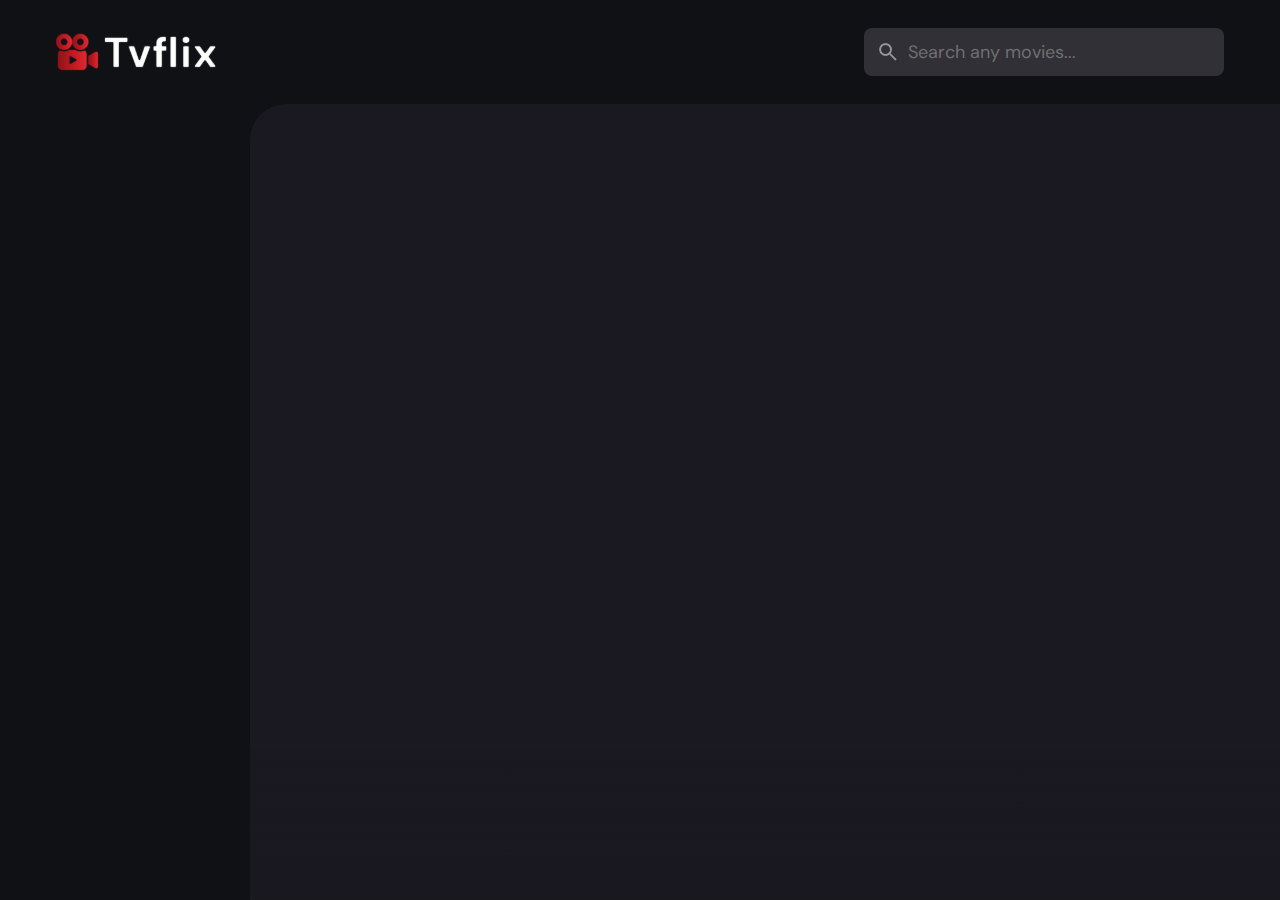
<file: index.html>
<!DOCTYPE html>
<html lang="en">
<head>
    <meta charset="UTF-8">
    <meta name="viewport" content="width=device-width, initial-scale=1.0">
    <link rel="shortcut icon" href="./favicon.svg" type="image/svg+xml">
    <title>Tvflix</title>
    <meta name="title" content="TvFlix">
    <meta name="description" content="Tvflix is a popular movie app made by Ntokozo Gumede">
    <!-- CSS LINK  -->
    <link rel="stylesheet" href="./assets/css/style.css">
    <!-- GOOGLE FONTS -->
    <link rel="preconnect" href="https://fonts.googleapis.com">
<link rel="preconnect" href="https://fonts.gstatic.com" crossorigin>
<link href="https://fonts.googleapis.com/css2?family=DM+Sans:wght@400;700&display=swap" rel="stylesheet">
<!-- CUSTOM JS -->
<script type="module" src="./assets/js/index.js"></script>
<script src="./assets/js/global.js" defer></script>


</head>
<body>
    <!-- HEADER -->
    <header class="header">
        <a href="./index.html" class="logo">
            <img src="./assets/images/logo.svg" width="140" height="320">
        </a>

        <div class="search-box" search-box>
            <div class="search-wrapper " search-wrapper>
                <input type="text" name="search" placeholder="Search any movies..." class="search-field" aria-label = "search movies" search-field autocomplete="off"/>
                <img src="./assets/images/search.png" alt="search" class="leading-icon" width="24" height="24">
            </div>

            <button class="search-btn" search-toggler>
                <img src="./assets/images/close.png" alt="close search box" width="24" height="24">
            </button>
        </div>

        <button class="search-btn" search-toggler menu-close>
            <img src="./assets/images/search.png" alt="open search box" width="24" height="24">
        </button>

        <button class="menu-btn" menu-btn menu-toggler>
            <img src="./assets/images/menu.png" alt="open menu" class="menu" width="24" height="24">
            <img src="./assets/images/menu-close.png" alt="close menu" class="close" width="24" height="24">
        </button>
    </header>

    <main>
    <!-- SIDEBAR -->
    <nav class="sidebar" sidebar>
    </nav>
    <div class="overlay" overlay menu-toggler></div>

    <article class="container" page-content>
        <!-- MOVIE LIST -->
        <section class="movie-list" aria-label="upcoming movie">
        </section>
    </main>
    </article>
</body>
</html>
</file>
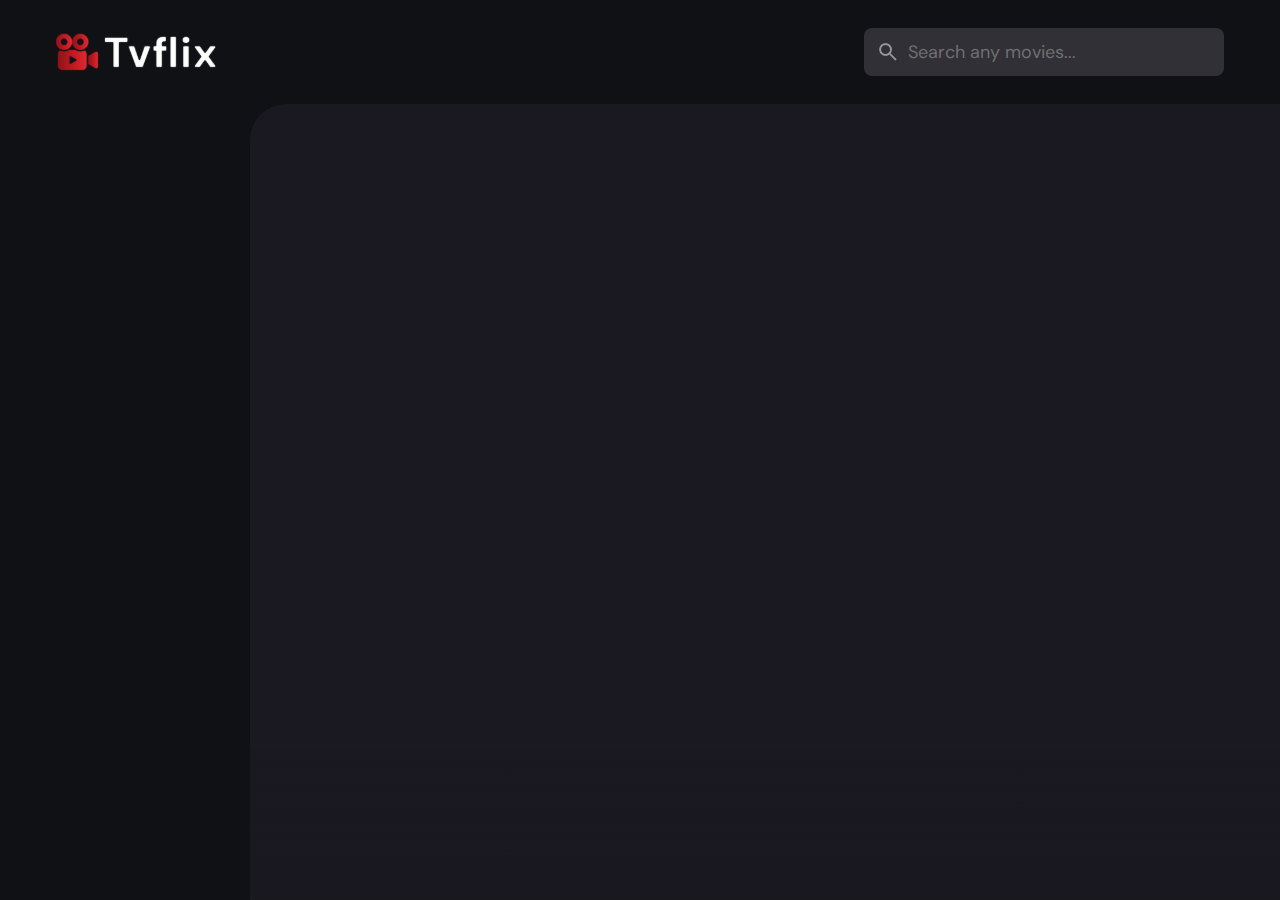
<file: detail.html>
<!DOCTYPE html>
<html lang="en">
<head>
    <meta charset="UTF-8">
    <meta name="viewport" content="width=device-width, initial-scale=1.0">
    <link rel="shortcut icon" href="./favicon.svg" type="image/svg+xml">
    <title>Tvflix - detail</title>
    <meta name="title" content="TvFlix">
    <meta name="description" content="Tvflix is a popular movie app made by Ntokozo Gumede">
    <!-- CSS LINK  -->
    <link rel="stylesheet" href="./assets/css/style.css">
    <!-- GOOGLE FONTS -->
    <link rel="preconnect" href="https://fonts.googleapis.com">
<link rel="preconnect" href="https://fonts.gstatic.com" crossorigin>
<link href="https://fonts.googleapis.com/css2?family=DM+Sans:wght@400;700&display=swap" rel="stylesheet">
<!-- CUSTOM JS -->
<script src="./assets/js/global.js" defer></script>
<script type="module" src="/assets/js/detail.js"></script>


</head>
<body>
    <!-- HEADER -->
    <header class="header">
        <a href="./index.html" class="logo">
            <img src="./assets/images/logo.svg" width="140" height="320">
        </a>

        <div class="search-box" search-box>
            <div class="search-wrapper " search-wrapper>
                <input type="text" name="search" placeholder="Search any movies..." class="search-field" aria-label = "search movies" search-field autocomplete="off"/>
                <img src="./assets/images/search.png" alt="search" class="leading-icon" width="24" height="24">
            </div>

            <button class="search-btn" search-toggler>
                <img src="./assets/images/close.png" alt="close search box" width="24" height="24">
            </button>
        </div>

        <button class="search-btn" search-toggler menu-close>
            <img src="./assets/images/search.png" alt="open search box" width="24" height="24">
        </button>

        <button class="menu-btn" menu-btn menu-toggler>
            <img src="./assets/images/menu.png" alt="open menu" class="menu" width="24" height="24">
            <img src="./assets/images/menu-close.png" alt="close menu" class="close" width="24" height="24">
        </button>
    </header>

    <main>
    <!-- SIDEBAR -->
    <nav class="sidebar" sidebar></nav>
    <div class="overlay" overlay menu-toggler></div>

    <article class="container" page-content></article>

</main>
</body>
</html>
</file>
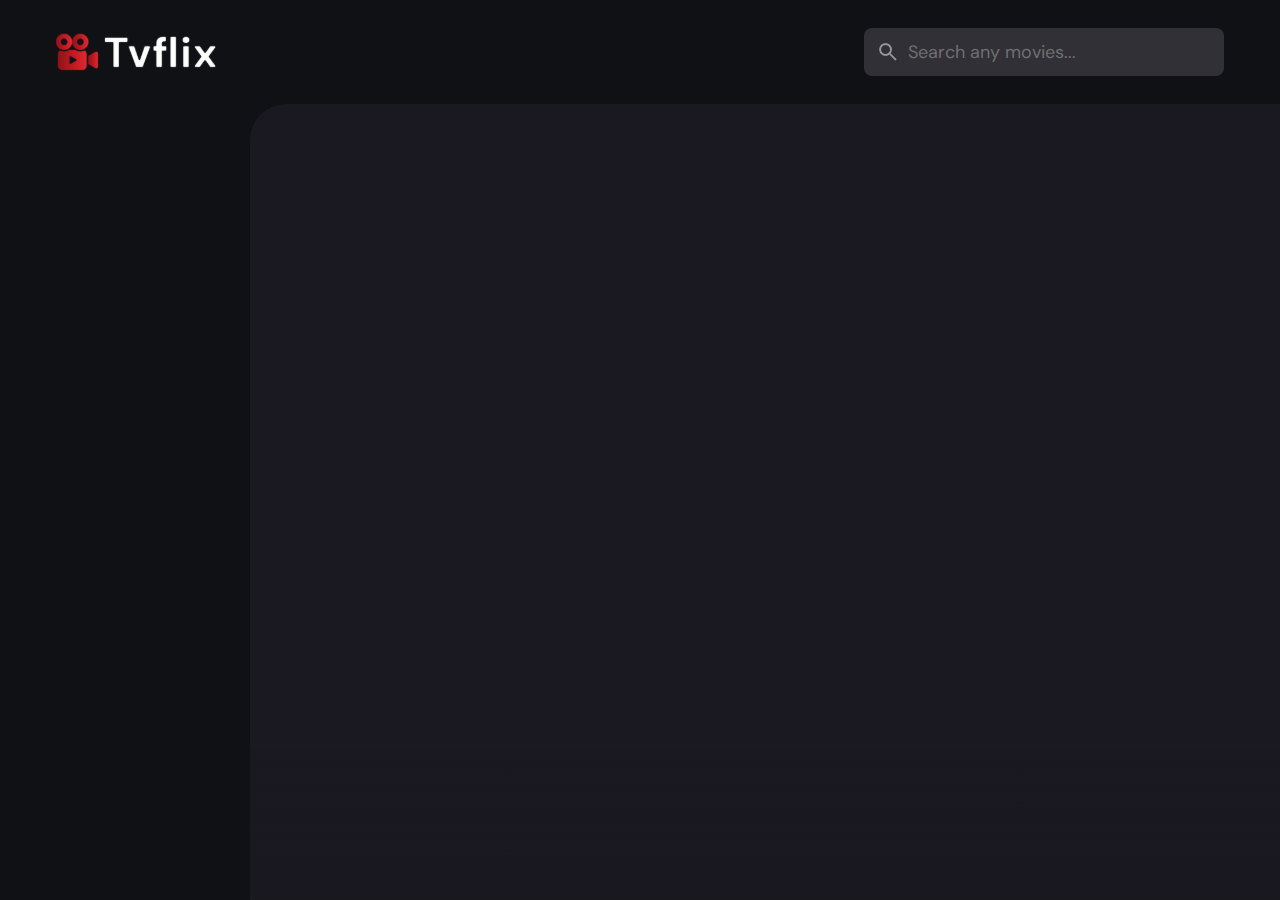
<file: movie-list.html>
<!DOCTYPE html>
<html lang="en">
<head>
    <meta charset="UTF-8">
    <meta name="viewport" content="width=device-width, initial-scale=1.0">
    <link rel="shortcut icon" href="./favicon.svg" type="image/svg+xml">
    <title>Tvflix - detail</title>
    <meta name="title" content="TvFlix">
    <meta name="description" content="Tvflix is a popular movie app made by Ntokozo Gumede">
    <!-- CSS LINK  -->
    <link rel="stylesheet" href="./assets/css/style.css">
    <!-- GOOGLE FONTS -->
    <link rel="preconnect" href="https://fonts.googleapis.com">
<link rel="preconnect" href="https://fonts.gstatic.com" crossorigin>
<link href="https://fonts.googleapis.com/css2?family=DM+Sans:wght@400;700&display=swap" rel="stylesheet">
<!-- CUSTOM JS -->
<script src="./assets/js/global.js" defer></script>
<script  src="/assets/js/movie-list.js" type="module"></script>


</head>
<body>
    <!-- HEADER -->
    <header class="header">
        <a href="./index.html" class="logo">
            <img src="./assets/images/logo.svg" width="140" height="320">
        </a>

        <div class="search-box" search-box>
            <div class="search-wrapper " search-wrapper>
                <input type="text" name="search" placeholder="Search any movies..." class="search-field" aria-label = "search movies" search-field autocomplete="off"/>
                <img src="./assets/images/search.png" alt="search" class="leading-icon" width="24" height="24">
            </div>

            <button class="search-btn" search-toggler>
                <img src="./assets/images/close.png" alt="close search box" width="24" height="24">
            </button>
        </div>

        <button class="search-btn" search-toggler menu-close>
            <img src="./assets/images/search.png" alt="open search box" width="24" height="24">
        </button>

        <button class="menu-btn" menu-btn menu-toggler>
            <img src="./assets/images/menu.png" alt="open menu" class="menu" width="24" height="24">
            <img src="./assets/images/menu-close.png" alt="close menu" class="close" width="24" height="24">
        </button>
    </header>

    <main>
    <!-- SIDEBAR -->
    <nav class="sidebar" sidebar></nav>
    <div class="overlay" overlay menu-toggler></div>

    <article class="container" page-content>


        <!-- MOVIE LIST -->
        <section class="movie-list genre-list">
        </section>


    </article>

    
    
</main>
</body>
</html>
</file>
<file: assets/css/style.css>
/*-----------------------------------*\
  #style.css
\*-----------------------------------*/

/**
 * copyright 2023 codewithsadee
 */





/*-----------------------------------*\
  #CUSTOM PROPERTY
\*-----------------------------------*/

:root{
  /* BACKGROUND COLORS */
  --background: hsla(220, 17%, 7%, 1);
  --banner-background: hsla(250, 6%, 20%, 1);
  --white-alpha-20: hsla(0, 0%, 100%, 0.2);
  --on-background: hsla(220, 100%, 95%, 1);
  --on-surface: hsla(250, 100%, 95%, 1);
  --on-surface-variant: hsla(250, 1%, 44%, 1);
  --primary: hsla(349, 100%, 43%, 1);
  --primary-variant: hsla(349, 69%, 51%, 1);
  --rating-color: hsla(44, 100%, 49%, 1);
  --surface: hsla(250, 13%, 11%, 1);
  --text-color: hsla(250, 2%, 59%, 1);
  --white: hsla(0, 0%, 100%, 1);

  /* GRADIENT COLORS */
  --banner-overlay: 90deg, hsl(220, 17%, 7%) 0%, hsla(220, 17%, 7%, 0.5) 100%;
  --bottom-overlay: 180deg, hsla(250, 13%, 11%, 0), hsla(250, 13%, 11%, 1);

  /* TYPOGRAPHY */
  --ff-dm-sans: 'DM Sans', sans-serif;

  /*  FONT SIZE */
  --fs-heading: 4rem;
  --fs-title-lg: 2.6rem;
  --fs-title: 2rem;
  --fs-body: 1.8rem;
  --fs-button: 1.5rem;
  --fs-label: 1.4rem;

/* FONT WEIGHT */
--weight-bold: 700;

  /* BORDER RADIUS */
  --radius-4: 4px;
  --radius-8: 8px;
  --radius-16: 16px;
  --radius-24: 24px;
  --radius-36: 36px;

  /* SHADOWS */
  --shadow-1: 0 1px 4px hsla(0, 0%, 0%, 0.75);
--shadow-2: 0 2px 4px hsla(350, 100%, 43%, 0.3);

  /* TRANSITION */
  --transition-short: 250ms ease;
  --transition-long: 500ms ease;
}



/*-----------------------------------*\
  #RESET
\*-----------------------------------*/
*,
*::before,*::after{
  box-sizing: border-box;
  margin: 0;
  padding: 0;
}
li{
  list-style: none;
}
a,img,span,iframe,button{
  display: block;
}
a{
  color:inherit;
  text-decoration: none;
}
img{
  height: auto;
}
input,button{
  background:none;
  border:none;
  font:inherit;
  color:inherit;
}
input{
  width: 100%;
}
button{
  text-align: left;
  cursor: pointer;
}
html{
  font-family: var(--ff-dm-sans);
  font-size: 10px;
  scroll-behavior: smooth;
}
body{
  background:var(--background);
  color:var(--on-background);
  font-size: var(--fs-body);
  line-height: 1.5;
}
:focus-visible{
  outline-color: var(--primary-variant);
}
::-webkit-scrollbar{
  width: 4px;
  height: 4px;
}
::-webkit-scrollbar-thumb{
  background:var(--banner-background);
  border-radius:var(--radius-8);
}


/*-----------------------------------*\
  #REUSED STYLE
\*-----------------------------------*/
.search-wrapper::before,
.load-more::before{
  content:"";
  width: 20px;
  height: 20px;
  border: 3px solid var(--white);
  border-radius: var(--radius-24);
  border-inline-end-color:transparent;
  animation: loading 500ms linear infinite;
  display: none;
}
.search-wrapper::before{
  position: absolute;
  top: 14px;
  right: 12px;
}
.search-wrapper.searching::before{
  display: block;
}
.load-more{
  background:var(--primary-variant);
  margin-inline:auto;
  margin-block:36px 60px;
}
.load-more:is(:hover, :focus-visible){
  --primary-variant:hsla(350, 67%, 39%, 1);
}
.load-more.loading::before{
  display: block;
}
@keyframes loading {
  0%{
    transform: rotate(0);
  }
  100%{
    transform: rotate(1turn);
  }
}
.title, .heading, .title-large{
  font-weight: var(--weight-bold);
  letter-spacing: .5px;
}
.title{
  font-size: var(--fs-title);
}
.heading{
  color:var(--white);
  font-size: var(--fs-heading);
  line-height: 1.2;
}
.title-large{
  font-size: var(--fs-title-lg);
}
.img-cover{
  width: 100%;
  height: 100%;
  object-fit: cover;
}
.meta-list{
  display: flex;
  flex-wrap:wrap;
  justify-content: flex-start;
  align-items: center;
  gap:12px;
}
.meta-item{
  display: flex;
  align-items: center;
  gap: 4px;
}
.btn{
  color:var(--white);
  font-size: var(--fs-button);
  font-weight: var(--weight-bold);
  max-width: max-content;
  display: flex;
  align-items: center;
  gap:12px;
  padding-block:12px;
  padding-inline:20px 24px;
  border-radius: var(--radius-8);
  transition: var(--transition-short);
}
.poster-box{
  background-image:url("../images/poster-bg-icon.png");
  aspect-ratio: 2 / 3;
}
.poster-box, .video-card{
  background:no-repeat;
  background-size:50px;
  background-position: center;
  background-color:var(--banner-background);
  border-radius: var(--radius-16);
  overflow:hidden;
}
.title-wrapper{
  margin-block-end: 24px;
}
.slider-list{
  margin-inline:-20px;
  overflow-x:   overlay;
  padding-block-end:16px;
  margin-block-end:16px;
}

.slider-list::-webkit-scrollbar-thumb{
  background-color:transparent;
}
.slider-list:is(:hover, :focus-within)::-webkit-scrollbar-thumb{
  background:var(--banner-background);
}
.slider-list::-webkit-scrollbar-button{
  width: 20px;
}
.slider-list .slider-inner{
  position: relative;
  display: flex;
  gap:16px;
}
.slider-list .slider-inner::before,
.slider-list .slider-inner::after{
  content:"";
  min-width:4px;
}
.separator{
  width: 4px;
  height: 4px;
  background:var(--white-alpha-20);
  border-radius: var(--radius-8);
}
.video-card{
  background-image:url('../images/video-bg-icon.png');
  aspect-ratio: 16 / 9;
  flex-shrink: 0;
  max-width: 500px;
  width: calc(100% - 40px);
}
/*-----------------------------------*\
  #HEADER
\*-----------------------------------*/
.header{
  position: relative;
  padding-block:24px;
  padding-inline:16px;
  display: flex;
  justify-content: space-between;
  align-items: center;
  gap: 8px;
}
.header .logo{
  margin-inline-end:auto;
}


.search-btn, .menu-btn{
  padding: 14px;
}
.search-btn{
  background:var(--banner-background);
  border-radius: var(--radius-8);
}
.search-btn:is(:hover, :focus-visible){
  opacity: 1;
}
.search-btn img{
  opacity: 0.5;
  transition:var(--transition-short);
}
.search-btn:is(:hover, :focus-visible) img{
  opacity: 1;
}

.menu-btn.active .menu,
.menu-btn .close{
  display: none;
}
.menu-btn .menu,
.menu-btn.active .close{
  display: block;
}
.search-box{
  position: absolute;
  top: 0;
  left: 0;
  width: 100%;
  height: 100%;
  background:var(--background);
  padding: 24px 16px;
  align-items: center;
  /* display: flex; */
  gap:8px;
  z-index: 1;
  display: none;
}
.search-box.active{
  display: flex;
}
.search-wrapper{
  position: relative;
  flex-grow: 1;
}
.search-field{
  background:var(--banner-background);
  height: 48px;
  line-height: 48px;
  padding-inline:44px 16px;
  outline: none;
  border-radius: var(--radius-8);
  transition:var(--transition-short);
}
.search-field::placeholder{
  color:var(--on-surface-variant);
}
.search-field:hover{
  box-shadow: 0 0 0 2px var(--on-surface-variant);
}
.search-field:focus{
  box-shadow:  0 0 0 2px var(--on-surface);
  padding-inline: 16px;
}
.search-wrapper .leading-icon{
  position: absolute;
  top: 50%;
  transform: translateY(-50%);
  left: 12px;
  opacity: 0.5;
  transition:var(--transition-short);
}

.search-wrapper:focus-within .leading-icon{
  opacity: 0;
}
/*-----------------------------------*\
  #SIDEBAR
\*-----------------------------------*/
.sidebar{
  position: absolute;
  background:var(--background);
  top: 96px;
  bottom: 0;
  left: -340px;
  max-width: 340px;
  width: 100%;
  border-block-start:1px solid var(--banner-background);
  overflow-y: overlay;
  z-index: 4;
  visibility: hidden;
  transition: var(--transition-long);
}
.sidebar.active{
  transform:translateX(340px);
  visibility: visible;
}
.sidebar-inner{
  display: grid;
  gap:20px;
  padding-block:36px;
}
.sidebar::-webkit-scrollbar-thumb{
  background:transparent;
}
.sidebar:is(:hover, :focus-within)::-webkit-scrollbar-thumb{
  background:var(--banner-background);
}
.sidebar::-webkit-scrollbar-button{
  height: 16px;
}
.sidebar-list, .sidebar-footer{
  padding-inline: 36px;
}
.sidebar-link{
  color:var(--on-surface-variant);
  transition:var(--transition-short);
}
.sidebar-link:is(:hover, :focus-visible){
  color:var(--on-background);
}
.sidebar-list{
  display: grid;
  gap:8px;
}
.sidebar-list .title{
  margin-block-end:8px;
}
.sidebar-footer{
  border-block-start:1px solid var(--banner-background);
  padding-block-start:28px;
  margin-block-start:16px;
}
.copyright{
  color:var(--on-surface-variant);
  margin-block-end:20px;
}
.copyright a{
  display: inline-block;
}
.overlay{
  position: fixed;
  top: 96px;
  left: 0;
  bottom: 0;
  width: 100%;
  background:var(--background);
  opacity: 0;
  pointer-events: none;
  transition:var(--transition-short);
  z-index: 3;
}
.overlay.active{
  opacity: 0.5;
  pointer-events: all;
}
.container::after, .search-modal::after{
  content:"";
  position: fixed;
  bottom: 0;
  left: 0;
  width: 100%;
  height: 150px;
  background-image:linear-gradient(var(--bottom-overlay));
  z-index: 1;
  pointer-events: none;
}
/*-----------------------------------*\
  #HOME PAGE
\*-----------------------------------*/
.container{
  position:relative;
  background:var(--surface);
  color:var(--on-surface);
  padding: 24px 20px 48px;
  height: calc(100vh - 96px);
  overflow-y:overlay;
  z-index: 1;
}
.banner-slider .slider-item{
  position: absolute;
  top: 0;
  left: 120%;
  width: 100%;
  height: 100%;
  background:var(--banner-background);
  opacity: 0;
  visibility: hidden;
  transition:opacity var(--transition-long)
}
.banner-slider .slider-item::before{
  content:"";
  position: absolute;
  inset:0;
  background-image:linear-gradient(var(--banner-overlay));
}
/* ----------------------------------*\
BANNER
\*-----------------------------------*/
.banner{
  position: relative;
  height: 700px;
  border-radius: var(--radius-24);
  overflow: hidden;
}

.banner-slider .active{
  left: 0;
  opacity: 1;
  visibility: visible;
}
.banner-content{
  position: absolute;
  left: 24px;
  right: 24px;
  bottom: 206px;
  z-index: 1;
  color:var(--text-color);
}

.banner :is(.heading, .banner-text){
  display:-webkit-box;
  -webkit-box-orient: vertical;
  overflow: hidden;
}

.banner .heading{
  -webkit-line-clamp: 3;
  margin-block-end:16px;
}


.banner .genre{
  margin-block:12px;
}
.banner-text{
  -webkit-line-clamp: 2;
  margin-block-end:24px;
}
.banner .btn{
  background:var(--primary);
}
.banner .btn:is(:hover, :focus-visible){
  box-shadow: var(--shadow-2);
}
.card-badge{
  background:var(--banner-background);
  color:var(--white);
  font-size: var(--fs-label);
  font-weight: var(--weight-bold);
  padding-inline:6px;
  border-radius: var(--radius-4);
}

.slider-control{
  position: absolute;
  bottom: 20px;
  left: 20px;
  right: 0;
  border-radius: var(--radius-16) 0 0 var(--radius-16);
  user-select: none;
  padding:4px 0  4px 4px;
  overflow-x:auto;
}
.slider-control::-webkit-scrollbar{
  display: none;
  /* height: 2px; */
}
.control-inner{
  display: flex;
  gap:12px;
}
.control-inner::after{
  content: "";
  min-width: 12px;
}
.slider-control .slider-item{
  width: 100px;
  border-radius: var(--radius-8);
  flex-shrink: 0;
  filter: brightness(0.4);
}
.slider-control .active{
  filter:brightness(1);
  box-shadow: var(--shadow-1);
}
/*-----------------------------------*\
MOVIE LIST
/*-----------------------------------*/
.movie-list{
  padding-block-start:32px;
}
.movie-card{
  position: relative;
  min-width: 200px;
}
.movie-card .card-banner{
  width: 200px;
}
.movie-card .title{
  width: 100%;
  white-space: nowrap;
  text-overflow: ellipsis;
  overflow: hidden;
  margin-block:8px 4px;
}
.movie-card .meta-list{
  justify-content: space-between;
}
.movie-card .card-btn{
  position: absolute;
  inset:0;

}
/*-----------------------------------*\
  #DETAIL PAGE
\*-----------------------------------*/
.backdrop-image{
  position: absolute;
  top: 0;
  left: 0;
  width: 100%;
  height: 600px;
  background-repeat: no-repeat;
  background-size:cover;
  background-position: center;
  z-index: -1;
}
.backdrop-image::after{
  content: "";
  position: absolute;
  inset:0;
  background-image: linear-gradient(0deg, rgba(20, 20, 20,1),hsla(250, 13%, 11%, .0.9));
}
.movie-detail .movie-poster{
  max-width: 300px;
  width: 100%;
}
.movie-detail .heading{
  margin-block:24px 12px;
}
.movie-detail :is(.meta-list, .genre){color:var(--text-color);}

.movie-detail .genre{
  margin-block:12px 6px;
}
.detail-list{
  margin-block:24px 32px;
}
.movie-detail .list-item{
  display: flex;
  align-items: flex-start;
  gap:8px;
  margin-block-end:12px;
}
.movie-detail .list-name{
  color:var(--text-color);
  min-width: 112px;
}
/*-----------------------------------*\
  #MOVIE LIST PAGE
\*-----------------------------------*/
.genre-list .title-wrapper{
  margin-block-end: 56px;
}
.grid-list{
  display: grid;
  grid-template-columns: repeat(auto-fill, minmax(200px,1fr));
  column-gap:16px;
  row-gap: 20px;
}
:is(.genre-list, .search-modal) :is(.movie-card, .card-banner){
  width: 100%;
}

/*-----------------------------------*\
  #SEARCH MODAL
\*-----------------------------------*/
.search-modal{
  position: fixed;
  top: 96px;
  left: 0;
  bottom: 0;
  width: 100%;
  background:var(--surface);
  padding:50px 24px;
  z-index: 4;
  overflow-y: overlay;
  display: none;
}
.search-modal.active{
  display: block;
}
.search-modal .label{
  color:var(--primary-variant);
  font-weight: var(--weight-bold);
  margin-block-end:8px;
}



/*-----------------------------------*\
  #MEDIA QUERIES
\*-----------------------------------*/

/* responsive design */
@media screen and (min-width: 575px){
  .banner-content{
    right:auto;
    max-width: 500px;
  }
  .slider-control{
    left:calc(100% - 400px);
  }

  /*  */
  .detaill-content{
    max-width: 750px;
  }
}
@media screen and (min-width: 768px){
  :root{
    /* --banner-overlay: 90deg, hsla(220, 17%, 7%) 0% hsla(220, 17%, 7%, 0) 100%; */

    --fs-heading:5.4rem;
  }

  .container{
    padding-inline:24px;
  }
  .slider-list{
    margin-inline: -24px;
  }
  .search-btn{
    display: none;
  }
  .search-box{
    all:unset;
    display: block;
    width: 360px;
  }

  .banner{
    height: 500px;
  }
  .banner-content{
    bottom: 50%;
    transform:translateY(50%);
    left: 50px;
  }

  .movie-detail{
    display: flex;
    align-items: flex-start;
    gap:40px;
  }
  .movie-detail .detail-box{
    flex-grow: 1;
  }
  .movie-detail .movie-poster{
    flex-shrink: 0;
    position: sticky;
    top: 0;
  }
  .movie-detail .slider-list{
    margin-inline-start:0;
    border-radius: var(--radius-16) 0 0 var(--radius-16);
  }

  .movie-detail .slider-inner::before{
    display: none;
  }
}
@media screen and (min-width: 1200px){
  .header{
    padding:28px 56px;
  }
  .logo img{
    width: 160px;
  }
  .menu-btn, .overlay{
    display: none;
  }
  main{
    display: grid;
    grid-template-columns: 250px 1fr;
  }

  .sidebar{
    position: static;
    visibility: visible;
    border-block-start: 0;
    height: calc(100vh - 104px);
  }

  .sidebar.active{
    transform: none;
  }
  .sidebar-list,
  .sidebar-footer{
    padding-inline:56px;
  }
  .container{
    height: calc(100vh - 104px);
    border-top-left-radius: var(--radius-36);
  }
  .banner-content{
    left: 100px;
  }
  .search-modal{
    top: 104px;
    padding: 60px;
  }
  .backdrop-image{
    border-bottom-left-radius: var(--radius-36);
  }

  
  
  
}
</file>
